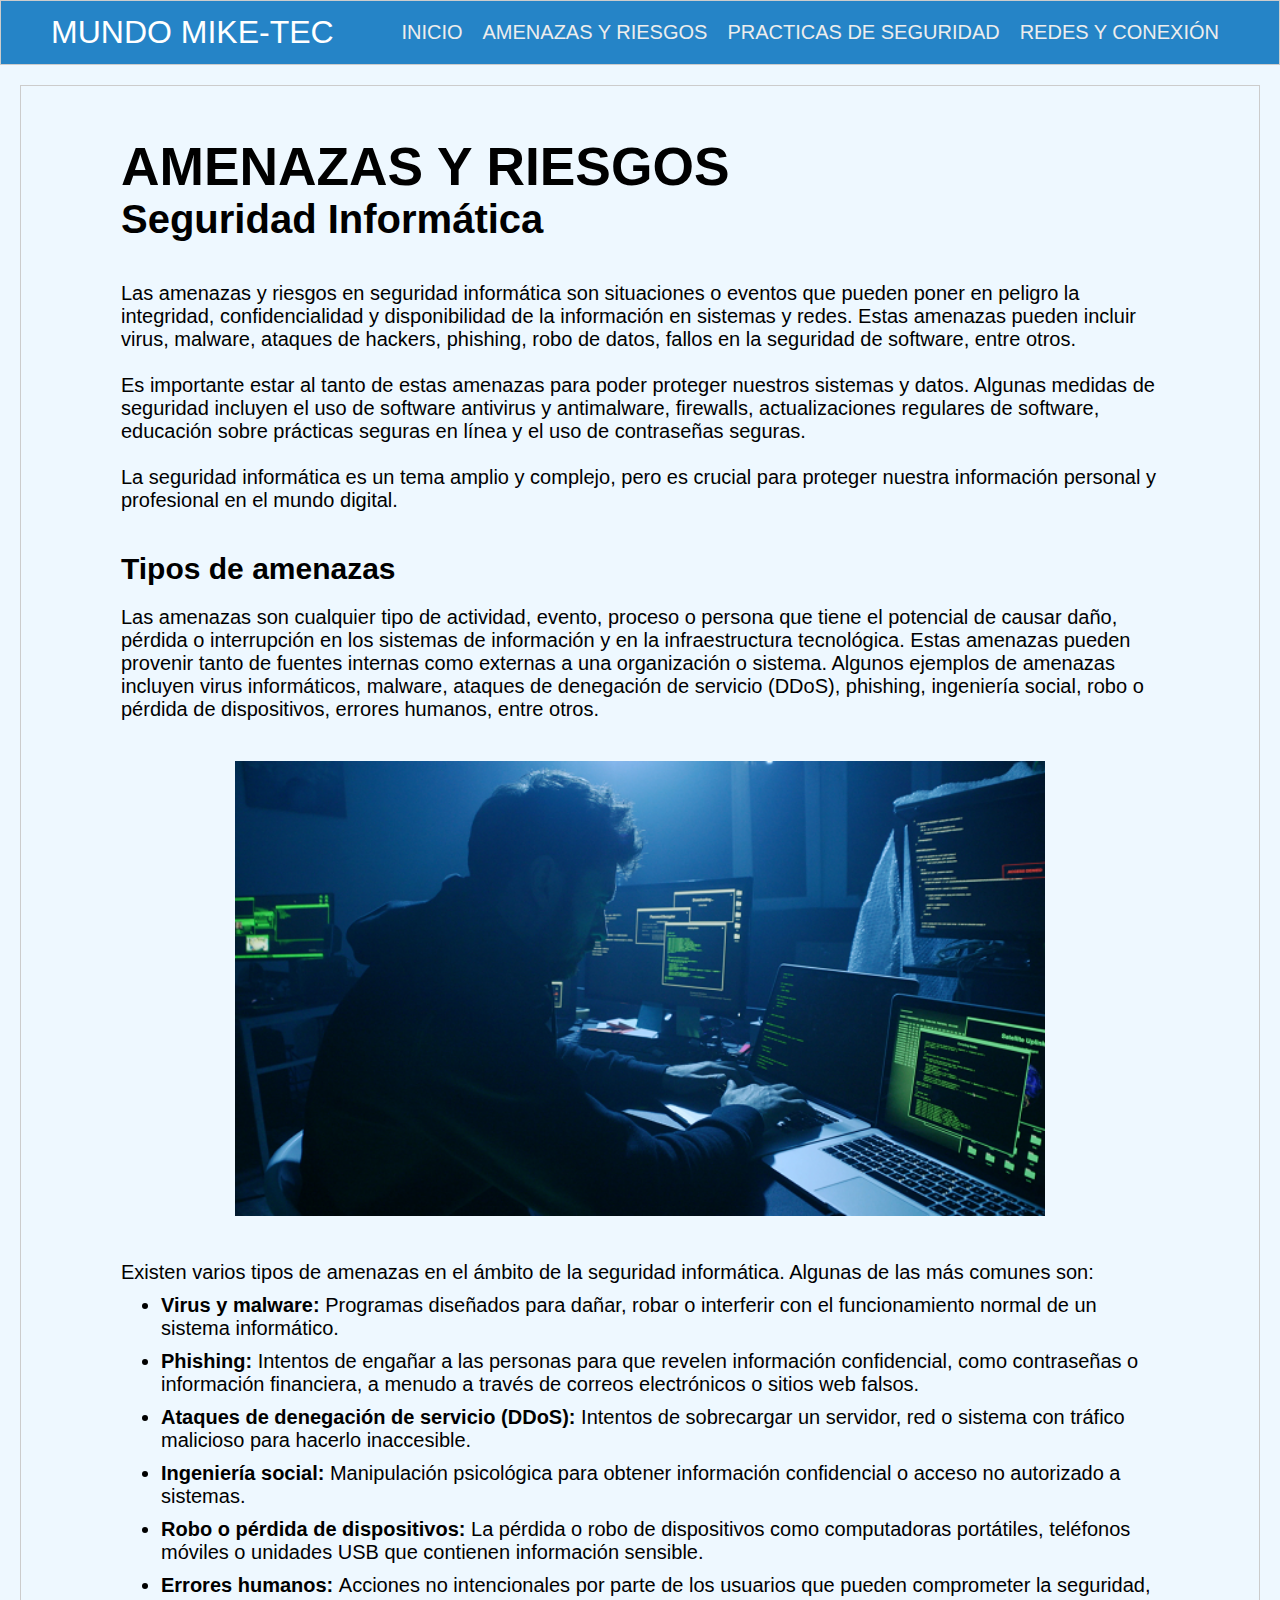
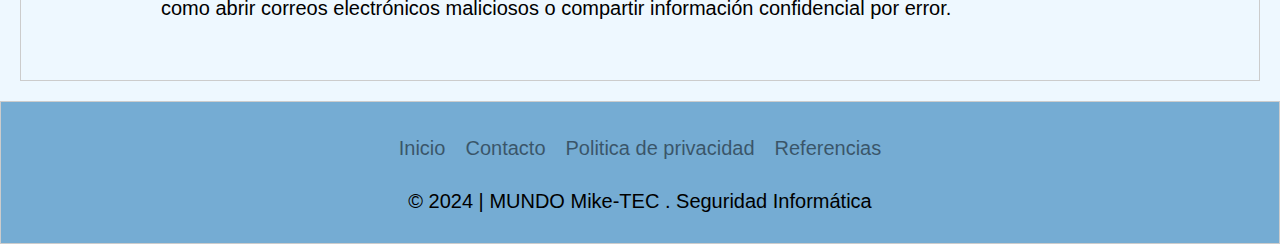
<file: amenazas y riesgos.html>
<!DOCTYPE html>
<html lang="es">
<head>
    <meta charset="UTF-8">
    <meta name="viewport" content="width=device-width, user-scalable=no, initial-scale=1.0, maxium-scale=1.0,
    manium-scale=1.0">
    <meta name="description" content="La seguridad informática se refiere a las medidas y prácticas diseñadas para
    proteger la información, los sistemas informáticos, las redes y los datos contra accesos no autorizados,
    daños, robo, o cualquier otro tipo de amenaza que pueda afectar la confidencialidad, integridad y
    disponibilidad de la información.">
    <meta name="keywords" content="Seguridad informática, ¿Qué es la seguridad informática?, ¿Comó funciona?,
    Amenazas y riesgos, Practicas de seguridad, Redes y conexión segura">

    <meta name="google-site-verification" content="x3ZfqIj1hvE1xgYG7XQijww01cFb1yl2Xt1LSO-XFnI" />
    <link rel="stylesheet" href="amenazas.css">

    <link rel="icon" href="logo.svg">
    <title>Seguridad informática . Amenazas y riesgos</title>

</head>
<body>
    <header>
        <a href="" class="logo"> MUNDO Mike-TEC </a>
    
        <input type="checkbox" id="menu-toggle">
        <label for="menu-toggle" class="menu-icon">&#9776;</label>
        <nav class="navegar">
            <a href="index.html">Inicio</a>
            <a href="amenazas y riesgos.html">Amenazas y Riesgos</a>
            <a href="practicas.html">Practicas De Seguridad</a>
            <a href="redes.html">Redes y Conexión</a>
        </nav>
    </header>

    <main>
        <section class="seccion1">
            <h1> Amenazas Y Riesgos </h1>
            <h2> Seguridad Informática </h2>
            <p>
                Las amenazas y riesgos en seguridad informática son situaciones o eventos que pueden poner en peligro
                la integridad, confidencialidad y disponibilidad de la información en sistemas y redes. Estas amenazas
                pueden incluir virus, malware, ataques de hackers, phishing, robo de datos, fallos en la seguridad de
                software, entre otros. <br><br>
                Es importante estar al tanto de estas amenazas para poder proteger nuestros sistemas y datos. Algunas
                medidas de seguridad incluyen el uso de software antivirus y antimalware, firewalls,
                actualizaciones regulares de software, educación sobre prácticas seguras en línea y el uso de contraseñas
                seguras. <br><br>
                La seguridad informática es un tema amplio y complejo, pero es crucial para proteger nuestra
                información personal y profesional en el mundo digital.
            </p>
        </section>
        
        <section class="seccion2">
            <h2> Tipos de amenazas </h2>
            <p>
                Las amenazas son cualquier tipo de actividad, evento,
                proceso o persona que tiene el potencial de causar daño, pérdida o interrupción en los sistemas de
                información y en la infraestructura tecnológica. Estas amenazas pueden provenir tanto de fuentes
                internas como externas a una organización o sistema. Algunos ejemplos de amenazas incluyen virus
                informáticos, malware, ataques de denegación de servicio (DDoS), phishing, ingeniería social, robo
                o pérdida de dispositivos, errores humanos, entre otros.
            </p>

            <figure>
                <a href="https://www.channelpartner.es/wp-content/uploads/2023/04/03.png.webp" target="_blank">
                    <img src="amenazas.webp" alt="imagen de referencia" title="https://www.channelpartner.es/wp-content/uploads/2023/04/03.png.webp">
                </a>
            </figure>
            
            <p>
                Existen varios tipos de amenazas en el ámbito de la seguridad informática. Algunas de las más comunes son:
            </p>
            <ul>
                <li>
                    <strong> Virus y malware: </strong>
                    Programas diseñados para dañar, robar o interferir con el funcionamiento normal de un sistema informático.
                </li>
                <li>
                    <strong> Phishing: </strong>
                    Intentos de engañar a las personas para que revelen información confidencial, como contraseñas o información
                    financiera, a menudo a través de correos electrónicos o sitios web falsos.
                </li>
                <li>
                    <strong> Ataques de denegación de servicio (DDoS): </strong>
                    Intentos de sobrecargar un servidor, red o sistema con tráfico malicioso para hacerlo inaccesible.
                </li>
                <li>
                    <strong> Ingeniería social: </strong>
                    Manipulación psicológica para obtener información confidencial o acceso no autorizado a sistemas.
                </li>
                <li>
                    <strong> Robo o pérdida de dispositivos: </strong>
                    La pérdida o robo de dispositivos como computadoras portátiles, teléfonos móviles o unidades
                    USB que contienen información sensible.
                </li>
                <li> <strong> Errores humanos: </strong>
                    Acciones no intencionales por parte de los usuarios que pueden comprometer la seguridad, como
                    abrir correos electrónicos maliciosos o compartir información confidencial por error.
                </li>
            </ul>
        </section>
    </main>

    <footer>
        <ul class="footer1">
            <li class="footer-elem">
                <a href="index.html" class="footer-icon">Inicio</a>
            </li>
            <li class="footer-elem">
                <a href="contacto.html" class="footer-icon">Contacto</a>
            </li>
            <li class="footer-elem">
                <a href="politica de seguridad.html" class="footer-icon">Politica de privacidad</a>
            </li>
            <li class="footer-elem">
                <a href="extras.html" class="footer-icon">Referencias</a>
            </li>
        </ul>
        <p class="text-copy"> &copy; 2024 | MUNDO Mike-TEC . Seguridad Informática</p>
    </footer>
</body>
</html>
</file>
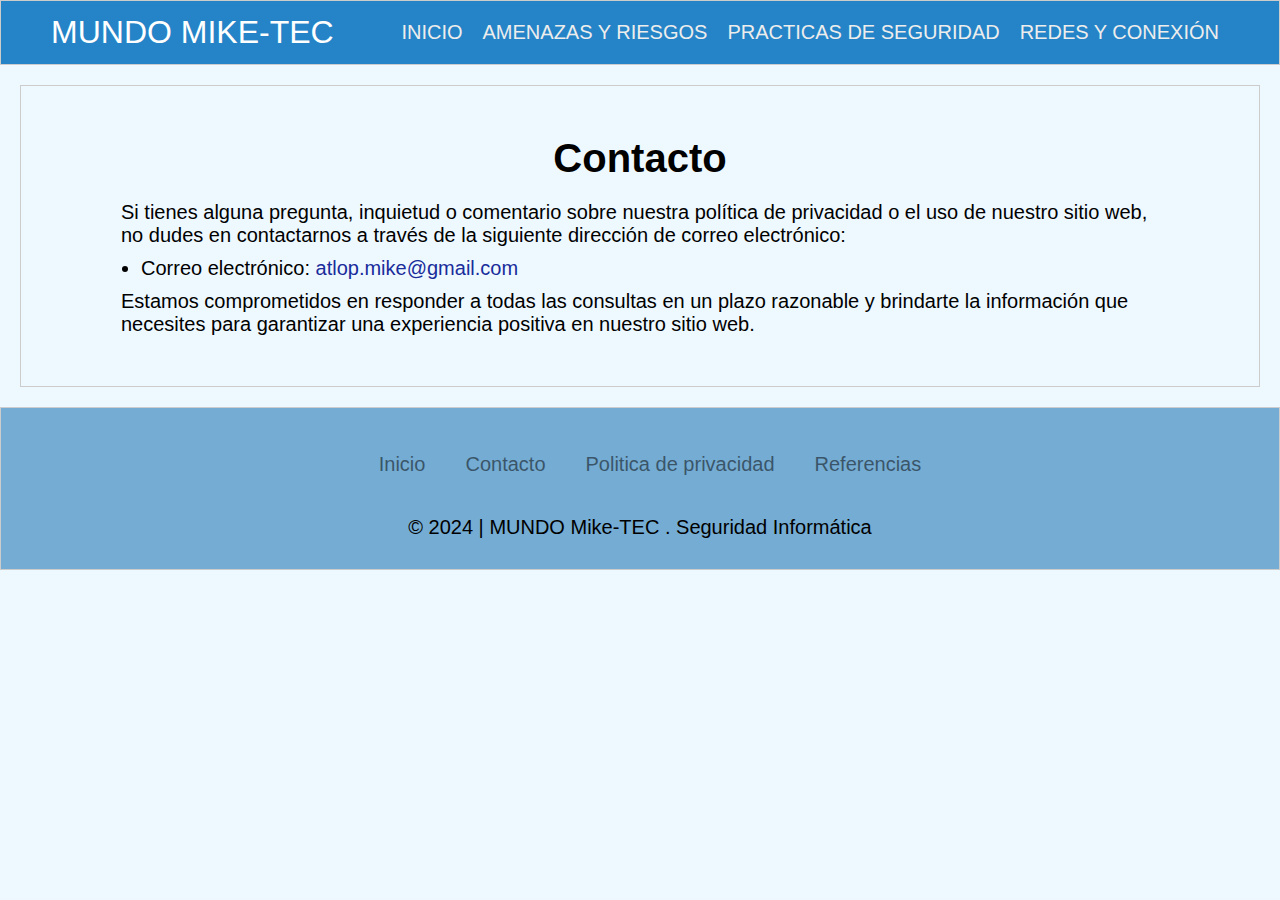
<file: contacto.html>
<!DOCTYPE html>
<html lang="es">
<head>
    <meta charset="UTF-8">
    <meta name="viewport" content="width=device-width, user-scalable=no, initial-scale=1.0, maxium-scale=1.0,
    manium-scale=1.0">
    <meta name="description" content="La seguridad informática se refiere a las medidas y prácticas diseñadas para
    proteger la información, los sistemas informáticos, las redes y los datos contra accesos no autorizados,
    daños, robo, o cualquier otro tipo de amenaza que pueda afectar la confidencialidad, integridad y
    disponibilidad de la información.">
    <meta name="keywords" content="Seguridad informática, ¿Qué es la seguridad informática?, ¿Comó funciona?,
    Amenazas y riesgos, Practicas de seguridad, Redes y conexión segura">

    <meta name="google-site-verification" content="x3ZfqIj1hvE1xgYG7XQijww01cFb1yl2Xt1LSO-XFnI" />
    <link rel="stylesheet" href="extras.css">

    <link rel="icon" href="logo.svg">
    <title> Seguridad informática . Politica de seguridad </title>
</head>
<body>

    <header>
        <a href="" class="logo"> MUNDO Mike-TEC </a>
    
        <input type="checkbox" id="menu-toggle">
        <label for="menu-toggle" class="menu-icon">&#9776;</label>
        <nav class="navegar">
            <a href="index.html">Inicio</a>
            <a href="amenazas y riesgos.html">Amenazas y riesgos</a>
            <a href="practicas.html">Practicas de seguridad</a>
            <a href="redes.html">Redes y Conexión</a>
        </nav>
    </header>

    <main>
        <h1>Contacto</h1>
        <p>
            Si tienes alguna pregunta, inquietud o comentario sobre nuestra política de privacidad o el uso de nuestro
            sitio web, no dudes en contactarnos a través de la siguiente dirección de correo electrónico:
        </p>

        <ul>
            <li>
                Correo electrónico:
                <a href="mailto:atlop.mike@gmail.com"> atlop.mike@gmail.com</a>
            </li>
        </ul>

        <p>
            Estamos comprometidos en responder a todas las consultas en un plazo razonable y brindarte la información
            que necesites para garantizar una experiencia positiva en nuestro sitio web.
        </p>
    </main>

    <footer>
        <ul class="footer1">
            <li class="footer-elem">
                <a href="index.html" class="footer-icon">Inicio</a>
            </li>
            <li class="footer-elem">
                <a href="contacto.html" class="footer-icon">Contacto</a>
            </li>
            <li class="footer-elem">
                <a href="politica de seguridad.html" class="footer-icon">Politica de privacidad</a>
            </li>
            <li class="footer-elem">
                <a href="extras.html" class="footer-icon">Referencias</a>
            </li>
        </ul>
        <p class="text-copy"> &copy; 2024 | MUNDO Mike-TEC . Seguridad Informática</p>
    </footer>
</body>
</html>
</file>
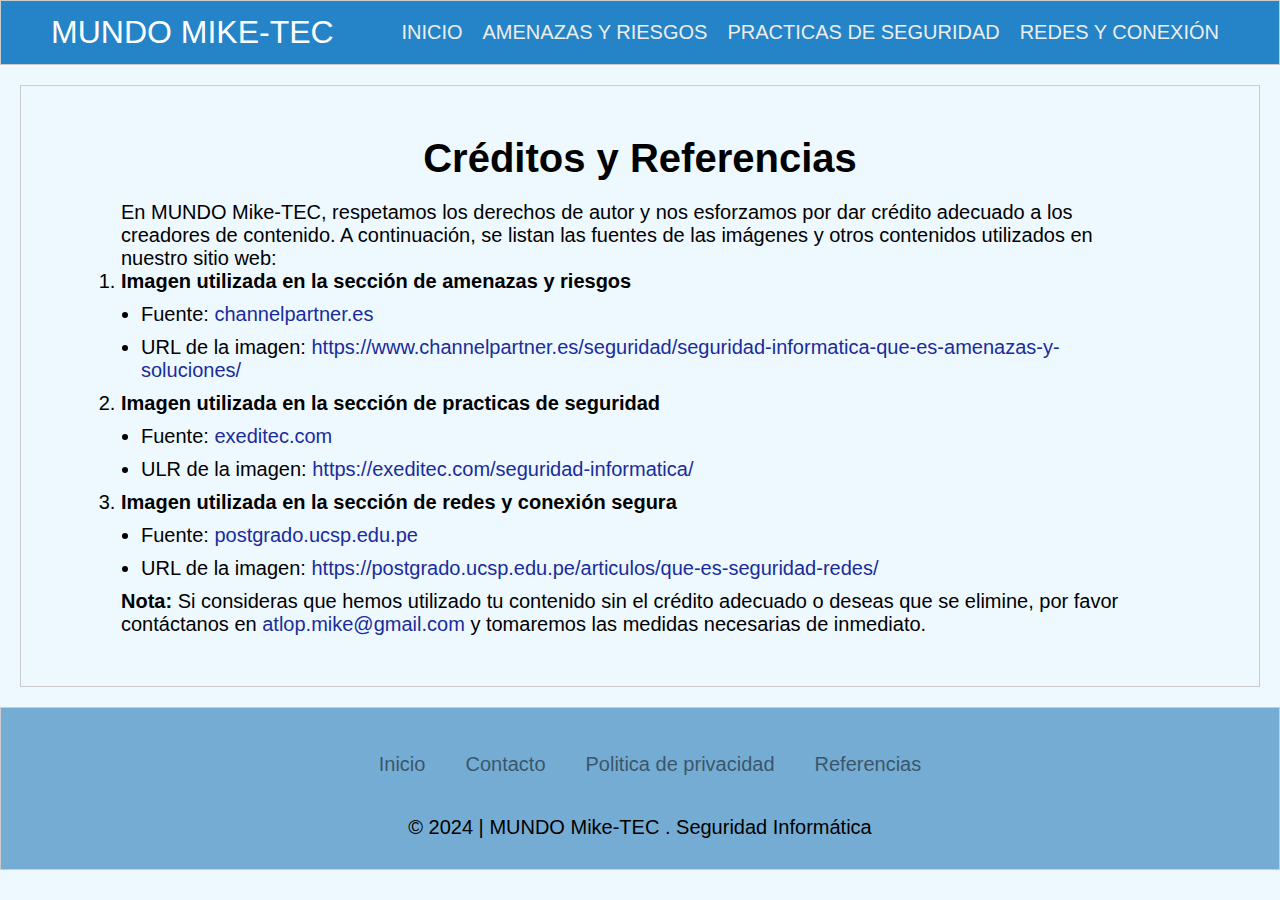
<file: extras.html>
<!DOCTYPE html>
<html lang="es">
<head>
    <meta charset="UTF-8">
    <meta name="viewport" content="width=device-width, user-scalable=no, initial-scale=1.0, maxium-scale=1.0,
    manium-scale=1.0">
    <meta name="description" content="La seguridad informática se refiere a las medidas y prácticas diseñadas para
    proteger la información, los sistemas informáticos, las redes y los datos contra accesos no autorizados,
    daños, robo, o cualquier otro tipo de amenaza que pueda afectar la confidencialidad, integridad y
    disponibilidad de la información.">
    <meta name="keywords" content="Seguridad informática, ¿Qué es la seguridad informática?, ¿Comó funciona?,
    Amenazas y riesgos, Practicas de seguridad, Redes y conexión segura">

    <meta name="google-site-verification" content="x3ZfqIj1hvE1xgYG7XQijww01cFb1yl2Xt1LSO-XFnI" />
    <link rel="stylesheet" href="contacto.css">

    <link rel="icon" href="logo.svg">
    <title> Seguridad informática . Politica de seguridad </title>
</head>
<body>

    <header>
        <a href="" class="logo"> MUNDO Mike-TEC </a>
    
        <input type="checkbox" id="menu-toggle">
        <label for="menu-toggle" class="menu-icon">&#9776;</label>
        <nav class="navegar">
            <a href="index.html">Inicio</a>
            <a href="amenazas y riesgos.html">Amenazas y riesgos</a>
            <a href="practicas.html">Practicas de seguridad</a>
            <a href="redes.html">Redes y Conexión</a>
        </nav>
    </header>

    <main>
        <h1>Créditos y Referencias</h1>
        <p>
            En MUNDO Mike-TEC, respetamos los derechos de autor y nos esforzamos por dar crédito adecuado
            a los creadores de contenido. A continuación, se listan las fuentes de las imágenes y otros contenidos
            utilizados en nuestro sitio web:
        </p>
    
        <ol>
            <li>
                <strong> Imagen utilizada en la sección de amenazas y riesgos </strong>
                <ul>
                    <li>
                        Fuente:
                        <a href="https://www.channelpartner.es/"> channelpartner.es </a>
                    </li>
                    <li>
                        URL de la imagen: 
                        <a href="https://www.channelpartner.es/seguridad/seguridad-informatica-que-es-amenazas-y-soluciones/">
                            https://www.channelpartner.es/seguridad/seguridad-informatica-que-es-amenazas-y-soluciones/
                        </a>
                    </li>
                </ul>
            </li>

            <li>
                <strong> Imagen utilizada en la sección de practicas de seguridad </strong>
                <ul>
                    <li>
                        Fuente:
                        <a href="https://exeditec.com/"> exeditec.com </a>
                    </li>
                    <li>
                        ULR de la imagen:
                        <a href="https://exeditec.com/seguridad-informatica/">
                            https://exeditec.com/seguridad-informatica/
                        </a>
                    </li>
                </ul>
            </li>
    
            <li>
                <strong> Imagen utilizada en la sección de redes y conexión segura </strong>
                <ul>
                    <li>
                        Fuente:
                        <a href="https://postgrado.ucsp.edu.pe/"> postgrado.ucsp.edu.pe </a>
                    </li>
                    <li>
                        URL de la imagen:
                        <a href="https://postgrado.ucsp.edu.pe/articulos/que-es-seguridad-redes/">
                            https://postgrado.ucsp.edu.pe/articulos/que-es-seguridad-redes/
                        </a>
                    </li>
                </ul>
            </li>
        </ol>

        <p>
            <strong> Nota: </strong> Si consideras que hemos utilizado tu contenido sin el crédito adecuado o deseas que se elimine, por
            favor contáctanos en <a href="mailto:atlop.mike@gmail.com"> atlop.mike@gmail.com </a> y tomaremos las medidas necesarias de inmediato.
        </p>
    </main>

    <footer>
        <ul class="footer1">
            <li class="footer-elem">
                <a href="index.html" class="footer-icon">Inicio</a>
            </li>
            <li class="footer-elem">
                <a href="contacto.html" class="footer-icon">Contacto</a>
            </li>
            <li class="footer-elem">
                <a href="politica de seguridad.html" class="footer-icon">Politica de privacidad</a>
            </li>
            <li class="footer-elem">
                <a href="extras.html" class="footer-icon">Referencias</a>
            </li>
        </ul>
        <p class="text-copy"> &copy; 2024 | MUNDO Mike-TEC . Seguridad Informática</p>
    </footer>
</body>
</html>
</file>
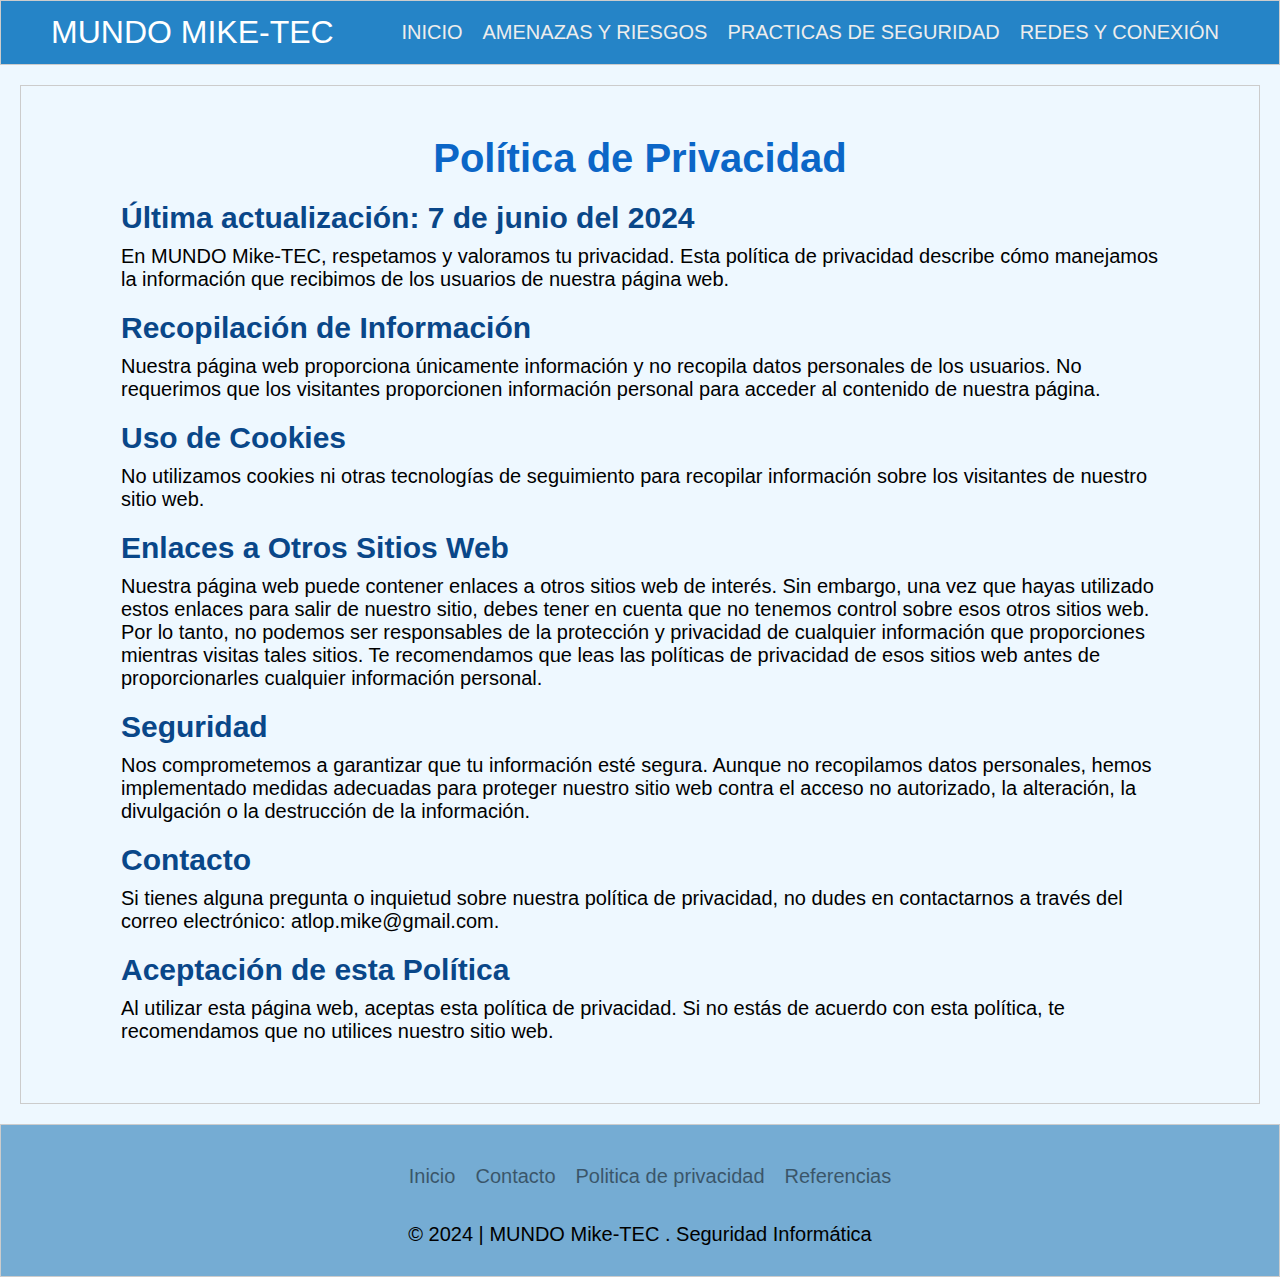
<file: politica de seguridad.html>
<!DOCTYPE html>
<html lang="es">
<head>
    <meta charset="UTF-8">
    <meta name="viewport" content="width=device-width, user-scalable=no, initial-scale=1.0, maxium-scale=1.0,
    manium-scale=1.0">
    <meta name="description" content="La seguridad informática se refiere a las medidas y prácticas diseñadas para
    proteger la información, los sistemas informáticos, las redes y los datos contra accesos no autorizados,
    daños, robo, o cualquier otro tipo de amenaza que pueda afectar la confidencialidad, integridad y
    disponibilidad de la información.">
    <meta name="keywords" content="Seguridad informática, ¿Qué es la seguridad informática?, ¿Comó funciona?,
    Amenazas y riesgos, Practicas de seguridad, Redes y conexión segura">

    <meta name="google-site-verification" content="x3ZfqIj1hvE1xgYG7XQijww01cFb1yl2Xt1LSO-XFnI" />
    <link rel="stylesheet" href="politica.css">

    <link rel="icon" href="logo.svg">
    <title> Seguridad informática . Politica de seguridad </title>
</head>
<body>

    <header>
        <a href="" class="logo"> MUNDO Mike-TEC </a>
    
        <input type="checkbox" id="menu-toggle">
        <label for="menu-toggle" class="menu-icon">&#9776;</label>
        <nav class="navegar">
            <a href="index.html">Inicio</a>
            <a href="amenazas y riesgos.html">Amenazas y riesgos</a>
            <a href="practicas.html">Practicas de seguridad</a>
            <a href="redes.html">Redes y Conexión</a>
        </nav>
    </header>

    <main>
        <h1>Política de Privacidad</h1>
        <h2> Última actualización: 7 de junio del 2024 </h2>
        <p>
            En MUNDO Mike-TEC, respetamos y valoramos tu privacidad. Esta política de privacidad describe cómo
            manejamos la información que recibimos de los usuarios de nuestra página web.
        </p>
    
        <h2>Recopilación de Información</h2>
        <p>
            Nuestra página web proporciona únicamente información y no recopila datos personales de los usuarios.
            No requerimos que los visitantes proporcionen información personal para acceder al contenido de nuestra página.
        </p>
    
        <h2>Uso de Cookies</h2>
        <p>
            No utilizamos cookies ni otras tecnologías de seguimiento para recopilar información sobre los visitantes de nuestro sitio web.
        </p>
    
        <h2>Enlaces a Otros Sitios Web</h2>
        <p>
            Nuestra página web puede contener enlaces a otros sitios web de interés. Sin embargo, una vez que hayas
            utilizado estos enlaces para salir de nuestro sitio, debes tener en cuenta que no tenemos control sobre
            esos otros sitios web. Por lo tanto, no podemos ser responsables de la protección y privacidad de cualquier
            información que proporciones mientras visitas tales sitios. Te recomendamos que leas las políticas de
            privacidad de esos sitios web antes de proporcionarles cualquier información personal.
        </p>
    
        <h2>Seguridad</h2>
        <p>
            Nos comprometemos a garantizar que tu información esté segura. Aunque no recopilamos datos personales,
            hemos implementado medidas adecuadas para proteger nuestro sitio web contra el acceso no autorizado,
            la alteración, la divulgación o la destrucción de la información.
        </p>
    
        <h2>Contacto</h2>
        <p>
            Si tienes alguna pregunta o inquietud sobre nuestra política de privacidad, no dudes en contactarnos
            a través del correo electrónico: atlop.mike@gmail.com.
        </p>
    
        <h2>Aceptación de esta Política</h2>
        <p>
            Al utilizar esta página web, aceptas esta política de privacidad. Si no estás de acuerdo con
            esta política, te recomendamos que no utilices nuestro sitio web.
        </p>
    </main>

    <footer>
        <ul class="footer1">
            <li class="footer-elem">
                <a href="index.html" class="footer-icon">Inicio</a>
            </li>
            <li class="footer-elem">
                <a href="contacto.html" class="footer-icon">Contacto</a>
            </li>
            <li class="footer-elem">
                <a href="politica de seguridad.html" class="footer-icon">Politica de privacidad</a>
            </li>
            <li class="footer-elem">
                <a href="extras.html" class="footer-icon">Referencias</a>
            </li>
        </ul>
        <p class="text-copy"> &copy; 2024 | MUNDO Mike-TEC . Seguridad Informática</p>
    </footer>
</body>
</html>
</file>
<file: amenazas.css>
*{
    padding: 0;
    margin: 0;
}

body {
    font-family: 'Gill Sans', 'Gill Sans MT', Calibri, 'Trebuchet MS', sans-serif;
    background-color: #eef8ff;
    font-size: 15pt;
}
header, main, footer {
    border: 1px solid #ccc;
}

header {
    grid-area: header;
    background: transparent;
    
    text-transform: uppercase;
    display: flex;
    justify-content: space-between;
    align-items: center;
    padding: 10px;
    background-color: #2584c7;
    color: #ededed;
}

.logo {
    color: #ffffff;
    text-decoration: none;
    font-size: 2rem;
    margin-left: 40px;
}

.menu-icon {
    display: none;
    font-size: 1.5rem;
    cursor: pointer;
    margin-right: 20px;
}
#menu-toggle {
    display: none;
}
.navegar {
    display: flex;
    margin-right: 40px;
}
.navegar a {
    color: #ededed;
    text-decoration: none;
    padding: 10px;
    transition: 0.3s;
}
.navegar a:hover {
    color: #00abf0;
}

main {
    background-color: #eef8ff;

    margin: 20px;
    padding: 50px 100px 50px 100px;
}

h1 {
    font-size: 40pt;
    text-transform: uppercase;
}

.seccion1 h2 {
    font-size: 30pt;
    margin: 0 0 40px 0;
}

.seccion1 p {
    margin: 0 0 40px 0;
}

h2 {
    margin: 0 0 20px 0;
}

figure {
    display: flex;
    justify-content: center;
    align-items: center;
}
img {
    width: 810px;
    margin: 40px 0 40px 0;
}

.seccion2 ul {
    margin: 10px 0 10px 40px;
}
.seccion2 ul li {
    margin: 10px 0 0 0;
}

footer{
    position: relative;
    background-color: #75acd3;
    min-height: 100px;
    padding: 20px 50px;
    display: flex;
    justify-content: center;
    align-items: center;
    flex-direction: column;
}

.footer1 {
    display: flex;
    justify-content: center;
    position: relative;
    align-items: center;
    margin: 10px 0;
    flex-wrap: wrap;
}

.footer-elem {
    list-style: none;
}

.footer-icon {
    color: black;
    font-size: 20px;
    display: inline-block;
    text-decoration: none;
    margin: 5px 10px;
    opacity: 0.5;
    transition: 0.3s;
}
.footer-icon:hover {
    opacity: 1;
}

.text-copy {
    text-align: center;
    margin-top: 15px;
    margin-bottom: 10px;
    font-size: 20px;
}

@media (max-width: 768px) {

    /*MENU*/
    .menu-icon {
        display: block;
    }

    .navegar {
        display: none;
        flex-direction: column;
        position: absolute;
        top: 55px;
        left: 0;
        width: 100%;
        background-color: #2584c7;
        
    }

    .navegar a {
        padding: 10px 20px;
        border-bottom: 1px solid #2370a7;
    }

    #menu-toggle:checked + .menu-icon ~ .navegar {
        display: flex;
        z-index: 1000;
    }

    main {
        background-color: #eef8ff;
    
        margin: 20px;
        padding: 50px 100px 50px 100px;
    }
    
    h1 {
        font-size: 40pt;
    }
    
    .seccion1 h2 {
        font-size: 20pt;
        margin: 0 0 30px 0;
    }
    
    .seccion1 p {
        margin: 0 0 30px 0;
    }
    
    h2 {
        margin: 0 0 10px 0;
    }
    
    figure {
        display: flex;
        justify-content: center;
        align-items: center;
    }
    img {
        width: 450px;
        margin: 30px 0 30px 0;
    }
    
    .seccion2 ul {
        margin: 10px 0 10px 40px;
    }
    .seccion2 ul li {
        margin: 10px 0 0 0;
    }
}

@media (max-width: 600px) {

    /*MENU*/
    .menu-icon {
        display: block;
    }

    .navegar {
        display: none;
        flex-direction: column;
        position: absolute;
        top: 55px;
        left: 0;
        width: 100%;
        background-color: #2584c7;
        
    }

    .navegar a {
        padding: 10px 20px;
        border-bottom: 1px solid #2370a7;
    }

    #menu-toggle:checked + .menu-icon ~ .navegar {
        display: flex;
        z-index: 1000;
    }

    main {
        background-color: #eef8ff;
    
        margin: 15px;
        padding: 30px 60px 30px 60px;
    }
    
    h1 {
        font-size:35pt;
    }
    
    .seccion1 h2 {
        font-size: 20pt;
        margin: 0 0 30px 0;
    }
    
    .seccion1 p {
        margin: 0 0 30px 0;
    }
    
    h2 {
        margin: 0 0 10px 0;
    }
    
    figure {
        display: flex;
        justify-content: center;
        align-items: center;
    }
    img {
        width: 450px;
        margin: 30px 0 30px 0;
    }
    
    .seccion2 ul {
        margin: 10px 0 10px 40px;
    }
    .seccion2 ul li {
        margin: 10px 0 0 0;
    }
}

@media (max-width: 390px) {

    main {
        background-color: #eef8ff;
    
        margin: 10px;
        padding: 20px 30px 20px 30px;
    }
    
    h1 {
        font-size:35pt;
    }
    
    .seccion1 h2 {
        font-size: 20pt;
        margin: 0 0 30px 0;
    }
    
    .seccion1 p {
        margin: 0 0 30px 0;
    }
    
    h2 {
        margin: 0 0 8px 0;
    }
    
    figure {
        display: flex;
        justify-content: center;
        align-items: center;
    }
    img {
        width: 300px;
        margin: 30px 0 30px 0;
    }
    
    .seccion2 ul {
        margin: 6px 0 8px 20px;
    }
    .seccion2 ul li {
        margin: 10px 0 0 0;
    }
}
</file>
<file: extras.css>
*{
    padding: 0;
    margin: 0;
}

body {
    font-family: 'Gill Sans', 'Gill Sans MT', Calibri, 'Trebuchet MS', sans-serif;
    background-color: #eef8ff;
    font-size: 15pt;
}

header, main, footer {
    border: 1px solid #ccc;
}

header {
    grid-area: header;
    background: transparent;
    
    text-transform: uppercase;
    display: flex;
    justify-content: space-between;
    align-items: center;
    padding: 10px;
    background-color: #2584c7;
    color: #ededed;
}

.logo {
    color: #ffffff;
    text-decoration: none;
    font-size: 2rem;
    margin-left: 40px;
}

.menu-icon {
    display: none;
    font-size: 1.5rem;
    cursor: pointer;
    margin-right: 20px;
}
#menu-toggle {
    display: none;
}
.navegar {
    display: flex;
    margin-right: 40px;
}
.navegar a {
    color: #ededed;
    text-decoration: none;
    padding: 10px;
    transition: 0.3s;
}
.navegar a:hover {
    color: #00abf0;
}

main {
    background-color: #eef8ff;

    margin: 20px;
    padding: 50px 100px 50px 100px;
}

h1 {
    text-align: center;
    margin-bottom: 20px;
}

ol li {
    margin: 10px 0 0 25px;
}
ul li {
    list-style: disc;
    margin: 10px 0 10px 20px;
}

main a {
    text-decoration: none;
    color: #192c9b;
    transition: 0.3s;
}
main a:hover {
    color: #b0b0b0;
}

footer{
    position: relative;
    background-color: #75acd3;
    min-height: 100px;
    padding: 20px 50px;
    display: flex;
    justify-content: center;
    align-items: center;
    flex-direction: column;
}

.footer1 {
    display: flex;
    justify-content: center;
    position: relative;
    align-items: center;
    margin: 10px 0;
    flex-wrap: wrap;
}

.footer-elem {
    list-style: none;
}

.footer-icon {
    color: black;
    font-size: 20px;
    display: inline-block;
    text-decoration: none;
    margin: 5px 10px;
    opacity: 0.5;
    transition: 0.3s;
}
.footer-icon:hover {
    opacity: 1;
}

.text-copy {
    text-align: center;
    margin-top: 15px;
    margin-bottom: 10px;
    font-size: 20px;
}

@media (max-width: 768px) {

    /*MENU*/
    .menu-icon {
        display: block;
    }

    .navegar {
        display: none;
        flex-direction: column;
        position: absolute;
        top: 55px;
        left: 0;
        width: 100%;
        background-color: #2584c7;
        
    }

    .navegar a {
        padding: 10px 20px;
        border-bottom: 1px solid #2370a7;
    }

    #menu-toggle:checked + .menu-icon ~ .navegar {
        display: flex;
        z-index: 1000;
    }

    main {
        background-color: #eef8ff;
    
        margin: 20px;
        padding: 50px 100px 50px 100px;
    }

    ul li {
        list-style: disc;
    }

    a {
        display: block;
        max-width: 100%;
        overflow: hidden;
        white-space: nowrap;
        text-overflow: ellipsis;
    }
}

@media (max-width: 600px) {

    /*MENU*/
    .menu-icon {
        display: block;
    }

    .navegar {
        display: none;
        flex-direction: column;
        position: absolute;
        top: 55px;
        left: 0;
        width: 100%;
        background-color: #2584c7;
        
    }

    .navegar a {
        padding: 10px 20px;
        border-bottom: 1px solid #2370a7;
    }

    #menu-toggle:checked + .menu-icon ~ .navegar {
        display: flex;
        z-index: 1000;
    }

    main {
        background-color: #eef8ff;
    
        margin: 15px;
        padding: 30px 60px 30px 60px;
    }

    ul li {
        list-style: disc;
    }

    a {
        display: block;
        max-width: 100%;
        overflow: hidden;
        white-space: nowrap;
        text-overflow: ellipsis;
    }
}

@media (max-width: 390px) {

    main {
        background-color: #eef8ff;
    
        margin: 10px;
        padding: 20px 30px 20px 30px;
    }

    ul li {
        list-style: disc;
    }

    a {
        display: block;
        max-width: 100%;
        overflow: hidden;
        white-space: nowrap;
        text-overflow: ellipsis;
    }
}
</file>
<file: contacto.css>
*{
    padding: 0;
    margin: 0;
}

body {
    font-family: 'Gill Sans', 'Gill Sans MT', Calibri, 'Trebuchet MS', sans-serif;
    background-color: #eef8ff;
    font-size: 15pt;
}

header, main, footer {
    border: 1px solid #ccc;
}

header {
    grid-area: header;
    background: transparent;
    
    text-transform: uppercase;
    display: flex;
    justify-content: space-between;
    align-items: center;
    padding: 10px;
    background-color: #2584c7;
    color: #ededed;
}

.logo {
    color: #ffffff;
    text-decoration: none;
    font-size: 2rem;
    margin-left: 40px;
}

.menu-icon {
    display: none;
    font-size: 1.5rem;
    cursor: pointer;
    margin-right: 20px;
}
#menu-toggle {
    display: none;
}
.navegar {
    display: flex;
    margin-right: 40px;
}
.navegar a {
    color: #ededed;
    text-decoration: none;
    padding: 10px;
    transition: 0.3s;
}
.navegar a:hover {
    color: #00abf0;
}

main {
    background-color: #eef8ff;

    margin: 20px;
    padding: 50px 100px 50px 100px;
}

h1 {
    text-align: center;
    margin-bottom: 20px;
}

ul li {
    list-style: disc;
    margin: 10px 0 10px 20px;
}

main a {
    text-decoration: none;
    color: #192c9b;
    transition: 0.3s;
}
main a:hover {
    color: #b0b0b0;
}

footer{
    position: relative;
    background-color: #75acd3;
    min-height: 100px;
    padding: 20px 50px;
    display: flex;
    justify-content: center;
    align-items: center;
    flex-direction: column;
}

.footer1 {
    display: flex;
    justify-content: center;
    position: relative;
    align-items: center;
    margin: 10px 0;
    flex-wrap: wrap;
}

.footer-elem {
    list-style: none;
}

.footer-icon {
    color: black;
    font-size: 20px;
    display: inline-block;
    text-decoration: none;
    margin: 5px 10px;
    opacity: 0.5;
    transition: 0.3s;
}
.footer-icon:hover {
    opacity: 1;
}

.text-copy {
    text-align: center;
    margin-top: 15px;
    margin-bottom: 10px;
    font-size: 20px;
}

@media (max-width: 768px) {

    /*MENU*/
    .menu-icon {
        display: block;
    }

    .navegar {
        display: none;
        flex-direction: column;
        position: absolute;
        top: 55px;
        left: 0;
        width: 100%;
        background-color: #2584c7;
        
    }

    .navegar a {
        padding: 10px 20px;
        border-bottom: 1px solid #2370a7;
    }

    #menu-toggle:checked + .menu-icon ~ .navegar {
        display: flex;
        z-index: 1000;
    }

    main {
        background-color: #eef8ff;
    
        margin: 20px;
        padding: 50px 100px 50px 100px;
    }

    ul li {
        list-style: disc;
    }

    a {
        display: block;
        max-width: 100%;
        overflow: hidden;
        white-space: nowrap;
        text-overflow: ellipsis;
    }
}

@media (max-width: 600px) {

    /*MENU*/
    .menu-icon {
        display: block;
    }

    .navegar {
        display: none;
        flex-direction: column;
        position: absolute;
        top: 55px;
        left: 0;
        width: 100%;
        background-color: #2584c7;
        
    }

    .navegar a {
        padding: 10px 20px;
        border-bottom: 1px solid #2370a7;
    }

    #menu-toggle:checked + .menu-icon ~ .navegar {
        display: flex;
        z-index: 1000;
    }

    main {
        background-color: #eef8ff;
    
        margin: 15px;
        padding: 30px 60px 30px 60px;
    }

    ul li {
        list-style: disc;
    }

    a {
        display: block;
        max-width: 100%;
        overflow: hidden;
        white-space: nowrap;
        text-overflow: ellipsis;
    }
}

@media (max-width: 390px) {

    main {
        background-color: #eef8ff;
    
        margin: 10px;
        padding: 20px 30px 20px 30px;
    }

    ul li {
        list-style: disc;
    }

    a {
        display: block;
        max-width: 100%;
        overflow: hidden;
        white-space: nowrap;
        text-overflow: ellipsis;
    }
}
</file>
<file: politica.css>
*{
    padding: 0;
    margin: 0;
}

body {
    font-family: 'Gill Sans', 'Gill Sans MT', Calibri, 'Trebuchet MS', sans-serif;
    background-color: #eef8ff;
    font-size: 15pt;
}

header, main, footer {
    border: 1px solid #ccc;
}

header {
    grid-area: header;
    background: transparent;
    
    text-transform: uppercase;
    display: flex;
    justify-content: space-between;
    align-items: center;
    padding: 10px;
    background-color: #2584c7;
    color: #ededed;
}

.logo {
    color: #ffffff;
    text-decoration: none;
    font-size: 2rem;
    margin-left: 40px;
}

.menu-icon {
    display: none;
    font-size: 1.5rem;
    cursor: pointer;
    margin-right: 20px;
}
#menu-toggle {
    display: none;
}
.navegar {
    display: flex;
    margin-right: 40px;
}
.navegar a {
    color: #ededed;
    text-decoration: none;
    padding: 10px;
    transition: 0.3s;
}
.navegar a:hover {
    color: #00abf0;
}

main {
    background-color: #eef8ff;

    margin: 20px;
    padding: 50px 100px 50px 100px;
}

h1 {
    color: #0b66c7;
    text-align: center;
    margin-bottom: 20px;
}
h2 {
    color: #094789;
    margin-top: 20px;
}
p {
    margin: 10px 0;
}
ul {
    margin: 10px 0;
    padding-left: 20px;
}
ul li {
    margin: 5px 0;
}

footer{
    position: relative;
    background-color: #75acd3;
    min-height: 100px;
    padding: 20px 50px;
    display: flex;
    justify-content: center;
    align-items: center;
    flex-direction: column;
}

.footer1 {
    display: flex;
    justify-content: center;
    position: relative;
    align-items: center;
    margin: 10px 0;
    flex-wrap: wrap;
}

.footer-elem {
    list-style: none;
}

.footer-icon {
    color: black;
    font-size: 20px;
    display: inline-block;
    text-decoration: none;
    margin: 5px 10px;
    opacity: 0.5;
    transition: 0.3s;
}
.footer-icon:hover {
    opacity: 1;
}

.text-copy {
    text-align: center;
    margin-top: 15px;
    margin-bottom: 10px;
    font-size: 20px;
}

@media (max-width: 768px) {

    /*MENU*/
    .menu-icon {
        display: block;
    }

    .navegar {
        display: none;
        flex-direction: column;
        position: absolute;
        top: 55px;
        left: 0;
        width: 100%;
        background-color: #2584c7;
        
    }

    .navegar a {
        padding: 10px 20px;
        border-bottom: 1px solid #2370a7;
    }

    #menu-toggle:checked + .menu-icon ~ .navegar {
        display: flex;
        z-index: 1000;
    }

    main {
        background-color: #eef8ff;
    
        margin: 20px;
        padding: 50px 100px 50px 100px;
    }
}

@media (max-width: 600px) {

    /*MENU*/
    .menu-icon {
        display: block;
    }

    .navegar {
        display: none;
        flex-direction: column;
        position: absolute;
        top: 55px;
        left: 0;
        width: 100%;
        background-color: #2584c7;
        
    }

    .navegar a {
        padding: 10px 20px;
        border-bottom: 1px solid #2370a7;
    }

    #menu-toggle:checked + .menu-icon ~ .navegar {
        display: flex;
        z-index: 1000;
    }

    main {
        background-color: #eef8ff;
    
        margin: 15px;
        padding: 30px 60px 30px 60px;
    }
}

@media (max-width: 390px) {

    main {
        background-color: #eef8ff;
    
        margin: 10px;
        padding: 20px 30px 20px 30px;
    }
}
</file>
